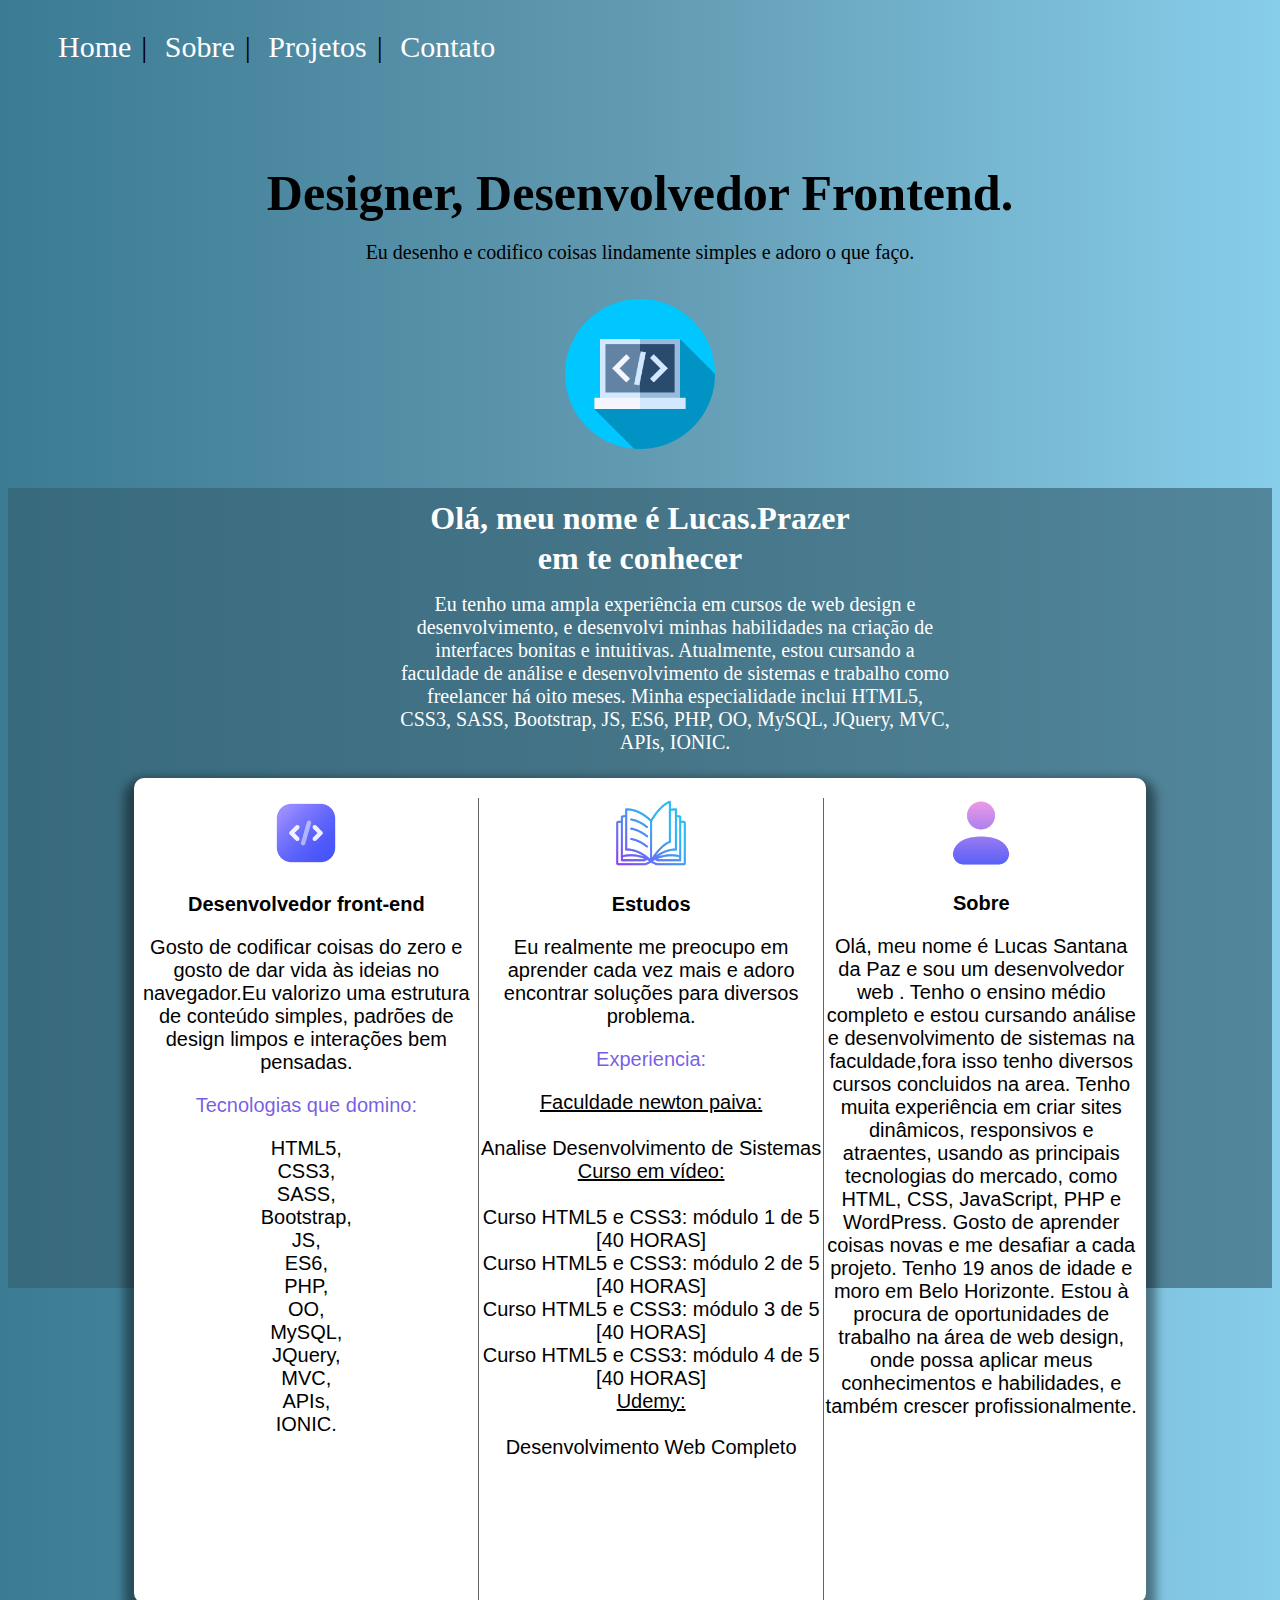
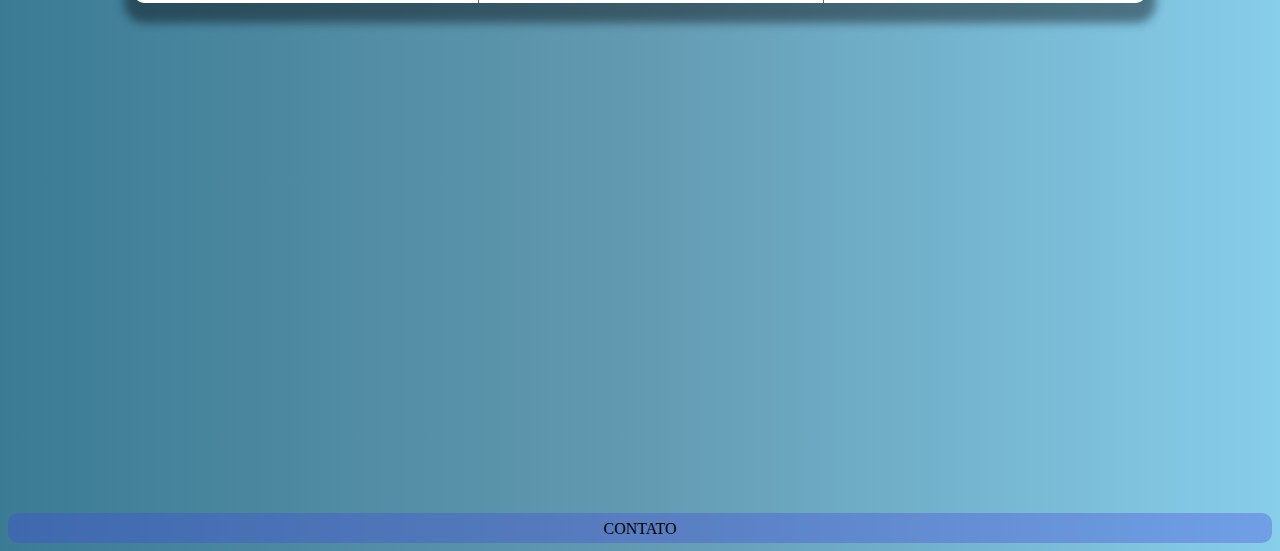
<file: sobre.html>
<!DOCTYPE html>
<html lang="pt-br">
<head>
    <meta charset="UTF-8">
    <meta name="viewport" content="width=device-width, initial-scale=1.0">
    <title>Sobre</title>
    <link rel="stylesheet" href="style1.css">
    <link rel="shortcut icon" href="imagens/professional-portfolio.png" type="image/x-icon">
</head>
<body>
    <div id="conteiner">
        <div id="menu" style="width: 1000px;">
            <ul>
                <li><a href="index.html">Home</a></li>|
                <li><a href="sobre.html">Sobre</a></li>|
                <li><a href="">Projetos</a></li>| 
                <li><a href="contato.html">Contato</a></li>

            </ul>
            
    </div>
    <div id="cabeca">
    <div id="palavras1">
                    <h1>Designer, Desenvolvedor Frontend.</h1>
                    <p>Eu desenho e codifico coisas lindamente simples e adoro o que faço.</p>
                </div>
                <div id="imagens">
                    <div id="pro"><img src="imagens1/programacao.png" alt="" id="pro"> <br></div>
                </div>
    </div>
        <div id="conteudo1">
            <div id="palavras">
                <h1  style="text-align: center; line-height: 40px;" >Olá, meu nome é Lucas.Prazer em te conhecer </h1>
                <p>Eu tenho uma ampla experiência em cursos de web design e desenvolvimento, e desenvolvi minhas habilidades na criação de interfaces bonitas e intuitivas. Atualmente, estou cursando a faculdade de análise e desenvolvimento de sistemas e trabalho como freelancer há oito meses. Minha especialidade inclui HTML5, CSS3, SASS, Bootstrap, JS, ES6, PHP, OO, MySQL, JQuery, MVC, APIs, IONIC.</p>
            </div>
        </div>
    <div id="conteudo2">
        <div id="esquerda">
            <div id="code1"><img src="imagens1/code.png" alt="" id="code"></div>
            <p style="font-weight: bold ;">Desenvolvedor front-end</p>
            <p>Gosto de codificar coisas do zero e gosto de dar vida às ideias no navegador.Eu valorizo ​​uma estrutura de conteúdo simples, padrões de design limpos e interações bem pensadas.</p>
            <p style="color: rgba(80, 49, 221, 0.781);">Tecnologias que domino:</p>
            <p>HTML5,<br> CSS3,<br> SASS,<br> Bootstrap, <br>JS,<br> ES6, <br>PHP,<br> OO, <br>MySQL,<br> JQuery, <br>MVC,<br> APIs, <br>IONIC.</p>
        </div>
        <div id="meio">
            <div id="code1"><img src="imagens1/book.png" alt="" id="code"></div>
            <p style="font-weight: bold ;">Estudos</p>
            <p>Eu realmente me preocupo em aprender cada vez mais e adoro encontrar soluções para diversos problema.</p>
            <p style="color: rgba(80, 49, 221, 0.781);"> Experiencia:</p>
            <p><div class="sub">Faculdade newton paiva:</div> <br>
                Analise Desenvolvimento de Sistemas <br>
                <div class="sub">Curso em vídeo:</div>
                <br>Curso HTML5 e CSS3: módulo 1 de 5 [40 HORAS]
                <br>Curso HTML5 e CSS3: módulo 2 de 5 [40 HORAS]
                <br>Curso HTML5 e CSS3: módulo 3 de 5 [40 HORAS]
                <br>Curso HTML5 e CSS3: módulo 4 de 5 [40 HORAS] <br>
                <div class="sub">Udemy:</div> <br>
                Desenvolvimento Web Completo</p>
        </div>
        <div id="direita">
            <div id="code1"><img src="imagens1/customer.png" alt="" id="code"></div>
            <p style="font-weight: bold ;">Sobre</p>
            <p>Olá, meu nome é Lucas Santana da Paz e sou um desenvolvedor web . Tenho o ensino médio completo e estou cursando análise e desenvolvimento de sistemas na faculdade,fora isso tenho diversos cursos concluidos na area. Tenho muita experiência em criar sites dinâmicos, responsivos e atraentes, usando as principais tecnologias do mercado, como HTML, CSS, JavaScript, PHP e WordPress. Gosto de aprender coisas novas e me desafiar a cada projeto. Tenho 19 anos de idade e moro em Belo Horizonte. Estou à procura de oportunidades de trabalho na área de web design, onde possa aplicar meus conhecimentos e habilidades, e também crescer profissionalmente.</p>
        </div> 
          
    </div>
  <div id="rodape">
            <a href="contato.html">CONTATO</a>
     </div> 
</body>
</html>
</file>
<file: style1.css>
@charset "UTF-8";

body{
    background-image: linear-gradient(to left, skyblue,rgb(98, 154, 177), rgb(59, 123, 148));
}
#menu>ul>li{
    display: inline;
    margin: 10px;
    
}
#menu{
    font-family: 'open_sansregular';
    border-radius: 6px;
    font-size: 30px;
    margin-bottom: 100px;

  }
  #menu >li{
      display: block;
      list-style: none;
      margin: 0 15px 0;
      padding: 10px 0;
      border-bottom: 1px #2e66af solid;
  }
  li> a{
    font-size: 1em;
    color: #ffffff;
    text-decoration: none;
  }
  li> a:hover{
   
    color: #aeb0fa ;
  }
   #palavras1{
    
text-align: center;
  }
  #palavras1>h1{
    font-size: 50px;
    text-align: center;
    
  }
  #cabeca{
    width: 700px;
    margin: auto;
    width: 900px;
  }
  #imagens{
    margin: auto;
    width: 600px;

  }
  #pro{
    width: 150px;
    margin: auto;
    position: relative;
    bottom: 10px;
  }

  #conteudo1{

    width:100%;
    height: 800px;
    background: rgba(54, 97, 114, 0.658);
    
  }
 
  #palavras{
    margin: auto;
    width: 500px;
    color: white;
  }
  #palavras1>p{
    font-size: 20px;
    padding: 10px;
    position: relative;
    bottom: 25px;
  }

  #palavras>h1{
    padding: 10px;
    margin: 15px;
  }
  #palavras>p{
    font-size: 20px;
    padding: 10px;
    position: relative;
    bottom: 25px;
    width: 550px;
    text-align: center;
  }
  #conteudo2{
    padding-top: 20px;
    margin: auto;
    width: 80%;
    height: 805px;
    background: white;
    border-radius: 10px;
    position: relative;
    bottom: 510px;
    box-shadow: 0px 10px 10px 10px rgba(0, 0, 0, 0.411);
  }
  #esquerda{
    float: left;
    width: 34%;
    height: 100%;
    border-right: 1px solid rgb(102, 98, 98);
   

  }
  #meio{
    float: left;
    width: 34%;
    height: 100%;
    border-right: 1px solid rgb(102, 98, 98);

  }
  #direita{
    float: left;
    width: 31.1%;
    height: 100%;

  }
  #code{
    width: 70px;
    margin: auto;
  }
  #code1{
    text-align: center;
  }
  #esquerda,#meio,#direita>p{
    text-align: center;
    font-size: 20px;
    font-family: 'Segoe UI', Tahoma, Geneva, Verdana, sans-serif;
  }
  .sub{
    text-decoration: underline;
  }
  #rodape{
    text-align: center;
    background: rgba(70, 70, 223, 0.342);
    border-radius: 10px;
    height: 30px;
    
  }
  #rodape>a{
    text-decoration: none;
    color: black;
    position: relative;
    top: 7px;
  }
  #rodape:hover{
    background: rgba(70, 70, 223, 0.555);
  }
</file>
